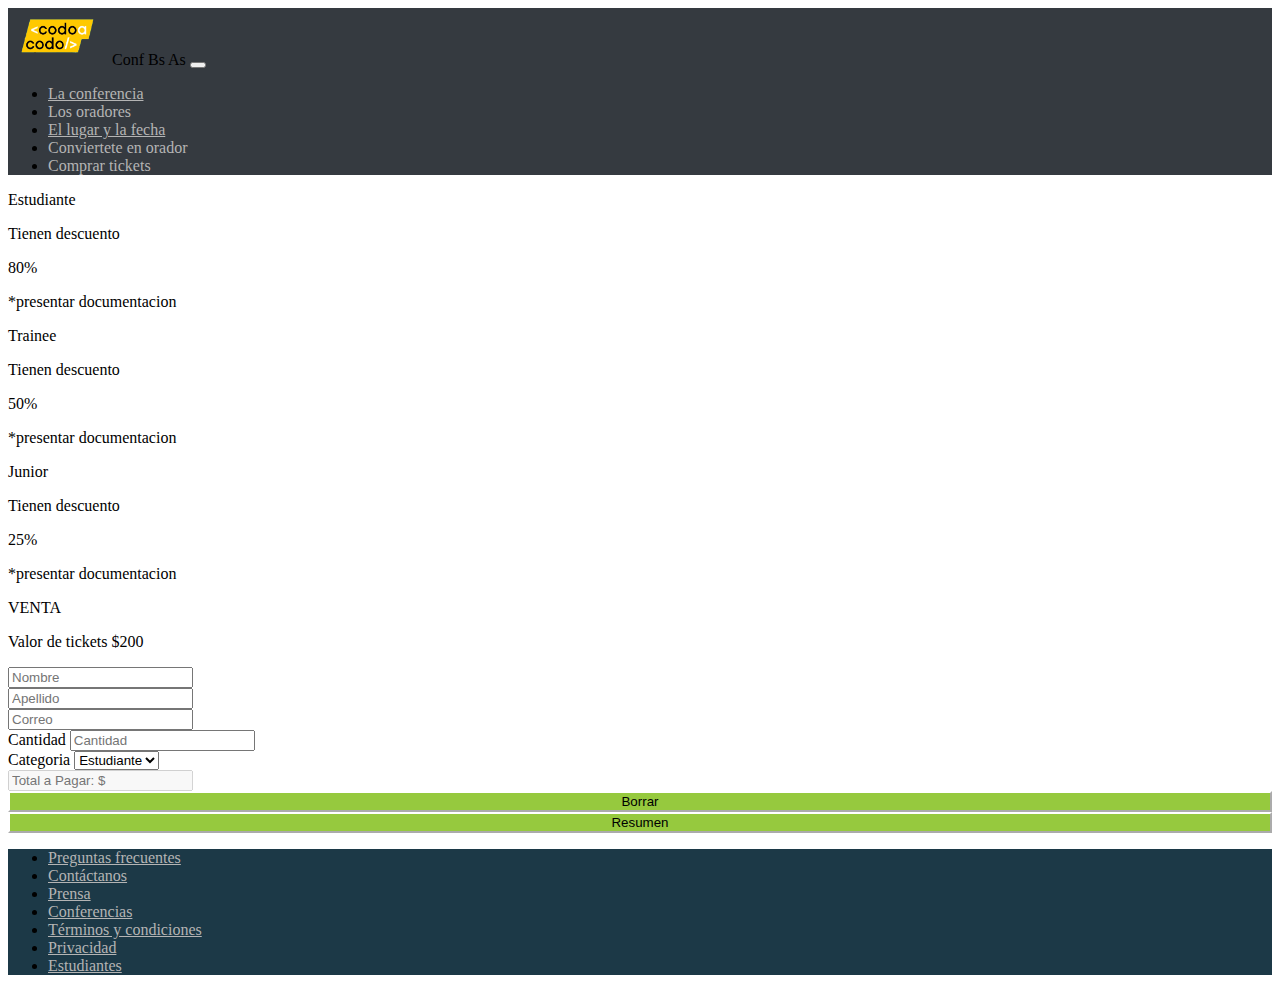
<file: index.html>
<!DOCTYPE html>
<html lang="en">
<head>
    <meta charset="UTF-8">
    <meta http-equiv="X-UA-Compatible" content="IE=edge">
    <meta name="viewport" content="width=device-width, initial-scale=1.0">
    <link href="https://cdn.jsdelivr.net/npm/bootstrap@5.3.0-alpha3/dist/css/bootstrap.min.css" rel="stylesheet" integrity="sha384-KK94CHFLLe+nY2dmCWGMq91rCGa5gtU4mk92HdvYe+M/SXH301p5ILy+dN9+nJOZ" crossorigin="anonymous">
    <link rel="stylesheet" href="./css/style.css" >
    <title>Bs As</title>
</head>
<body>
    <header>
        <!-- Encabezado -->
        <nav class="navbar navbar-expand-lg bg-body-tertiary p-0 ">
          <div class="container-fluid" id="encabezado">
            <a class="navbar-brand" href="#" onclick="proximamente()"><img src="images/codoacodo.png" alt="c" width="100"></a>
            <span class="fw-bold text-light fs-5">Conf Bs As</span>
            <button class="navbar-toggler" type="button" data-bs-toggle="collapse"
              data-bs-target="#navbarSupportedContent" aria-controls="navbarSupportedContent" aria-expanded="false"
              aria-label="Toggle navigation">
              <span class="navbar-toggler-icon"></span>
            </button>
            <div class="collapse navbar-collapse row mx-2" id="navbarSupportedContent">
              <ul class="navbar-nav justify-content-end me-auto mb-2 mb-lg-0">
                <li class="nav-item">
                  <a class="nav-link" href="#" onclick="proximamente()">La conferencia</a>
                </li>
                <li class="nav-item">
                  <a class="nav-link" onclick="proximamente()">Los oradores</a>
                </li>
                <li class="nav-item">
                  <a class="nav-link" href="#" onclick="proximamente()">El lugar y la fecha</a>
                </li>
                <li class="nav-item">
                  <a class="nav-link" id="orador" onclick="proximamente()">Conviertete en orador</a>
                </li>
                <li class="nav-item" id="tickets">
                  <a class="nav-link" id="comprar" onclick="proximamente()" > Comprar tickets</a>
                </li>
              </ul>
    
            </div>
          </div>
        </nav>
  
    </header>

    <main>
        <div class="container text-center my-4">
            <div class="row align-items-center justify-content-center gap-2">
              <div class="col-xl-2  col-md-3 mx-0 p-3 border-3 border border-primary-subtle" id="estudiante">
                    <p class="fw-semibold fs-4">Estudiante</p>
                    <p>Tienen descuento</p>
                    <p class="fw-semibold fs-4">80%</p>
                    <p class="fw-light">*presentar documentacion</p> 
                </div>
              <div class="col-xl-2 col-md-3 p-3 border-3  border border-success-subtle " onclick="trainee()">
                <p class="fw-semibold fs-4">Trainee</p>
                <p>Tienen descuento</p>
                <p class="fw-semibold fs-4">50%</p>
                <p class="fw-light">*presentar documentacion</p> 
              </div>
              <div class="col-xl-2 col-md-3 p-3 border-3  border border-warning-subtle " onclick="junior()">
                <p class="fw-semibold fs-4">Junior</p>
                <p>Tienen descuento</p>
                <p class="fw-semibold fs-4">25%</p>
                <p class="fw-light">*presentar documentacion</p> 
              </div>
            </div>
          </div>

        <div class="container" name="comprar_tickets" id="comprar_tickets">
            <p class="text-center">VENTA</p>
            <p class="fs-1 fw-bold text-center my-3 text-uppercase">Valor de tickets $200</p>
            <form action="javascript:submit()" method="post" id="signup" name="signup">
              <div class="row justify-content-center">
                <div class="col-md-4 mb-3">
                  <input type="text" name="nombre" id="nombre" class="form-control" required placeholder="Nombre">
                  <div id="message" class="form-text" hidden>
                    Introduzca solo letras (A-Z) o (a-z). Máximo 35 caracteres.
                  </div>
                </div>
                <div class="col-md-4 mb-3">
                  <input type="text" name="apellido" id="apellido" class="form-control" required placeholder="Apellido">
                  <div id="message2" class="form-text" hidden>
                    Introduzca solo letras (A-Z) o (a-z). Máximo 35 caracteres.
                  </div>
                </div>
              </div>
    
              <div class="row justify-content-center">
                <div class="col-md-8 mb-3">
                  <input type="email" name="email" id="email" class="form-control" required placeholder="Correo">
                  <small></small>
                </div>
                
              </div>
    
              <div class="row justify-content-center">
                <div class="col-md-4 mb-3">
                    <label for="cantidad">Cantidad</label>
                  <input type="number" name="cantidad" id="cantidad" class="form-control" required placeholder="Cantidad">
                  <small></small>
                </div>
                <div class="col-md-4 mb-3">
                    <label for="descuento">Categoria</label>
                  <select class="form-select" id="descuento" name="descuento" >
                    <option value="80">Estudiante</option>
                    <option value="50">Trainee</option>
                    <option value="25">Junior</option>
                  </select>
                </div>
               
              </div>
              
              <div class="row justify-content-center">
                <div class="col-8 mb-3">
                  <input type="text" disabled class="form-control bg-primary-subtle py-3" id="precioFinal" name="precioFinal"  placeholder="Total a Pagar: $">
                </div>
              </div>
             
              
              <div class="row mb-5 justify-content-center">
                <div class="col-md-4">
                    <input type="reset" value="Borrar" class="btn btn-primary enviar">
                </div>
                <div class="col-md-4">
                    <input type="submit" onclick="precioTotal" name="resumen" id="resumen" class="btn btn-primary enviar" value="Resumen">
                </div>
              </div>

              <div id="resumenNombre" class="form-text" hidden></div>
              <div id="resumenApellido" class="form-text" hidden></div>
              <div id="resumenCorreo" class="form-text" hidden></div>
              <div id="resumenCantidad" class="form-text" hidden></div>
              <div id="resumenCategoria" class="form-text" hidden></div>
              <div id="resumenTotal" class="form-text" hidden></div>
              
            </form>
          </div>
          
    </main>
    
    <footer>
        <div class="col">
            <!-- pie de pagina -->
      
            <ul class="nav justify-content-evenly" id="pie">
              <li class="nav-item">
                <a class="nav-link active" aria-current="page" href="#" onclick="proximamente()">Preguntas frecuentes</a>
              </li>
              <li class="nav-item ">
                <a class="nav-link active"  href="#" onclick="proximamente()">Contáctanos</a>
              </li>
              <li class="nav-item">
                <a class="nav-link"  href="#" onclick="proximamente()">Prensa</a>
              </li>
              <li class="nav-item">
                <a class="nav-link" href="#" onclick="proximamente()">Conferencias</a>
              </li>
              <li class="nav-item">
                <a class="nav-link" href="#" onclick="proximamente()">Términos y condiciones</a>
              </li>
              <li class="nav-item">
                <a class="nav-link" href="#" onclick="proximamente()">Privacidad</a>
              </li>
              <li class="nav-item">
                <a class="nav-link"  href="#" onclick="proximamente()">Estudiantes</a>
              </li>
            </ul>
          </div>
    </footer>

    <script src="https://cdn.jsdelivr.net/npm/bootstrap@5.3.0-alpha3/dist/js/bootstrap.bundle.min.js" integrity="sha384-ENjdO4Dr2bkBIFxQpeoTz1HIcje39Wm4jDKdf19U8gI4ddQ3GYNS7NTKfAdVQSZe" crossorigin="anonymous"></script>

    <script src="./javascript/script.js"></script>
  </body>
</html>
</file>
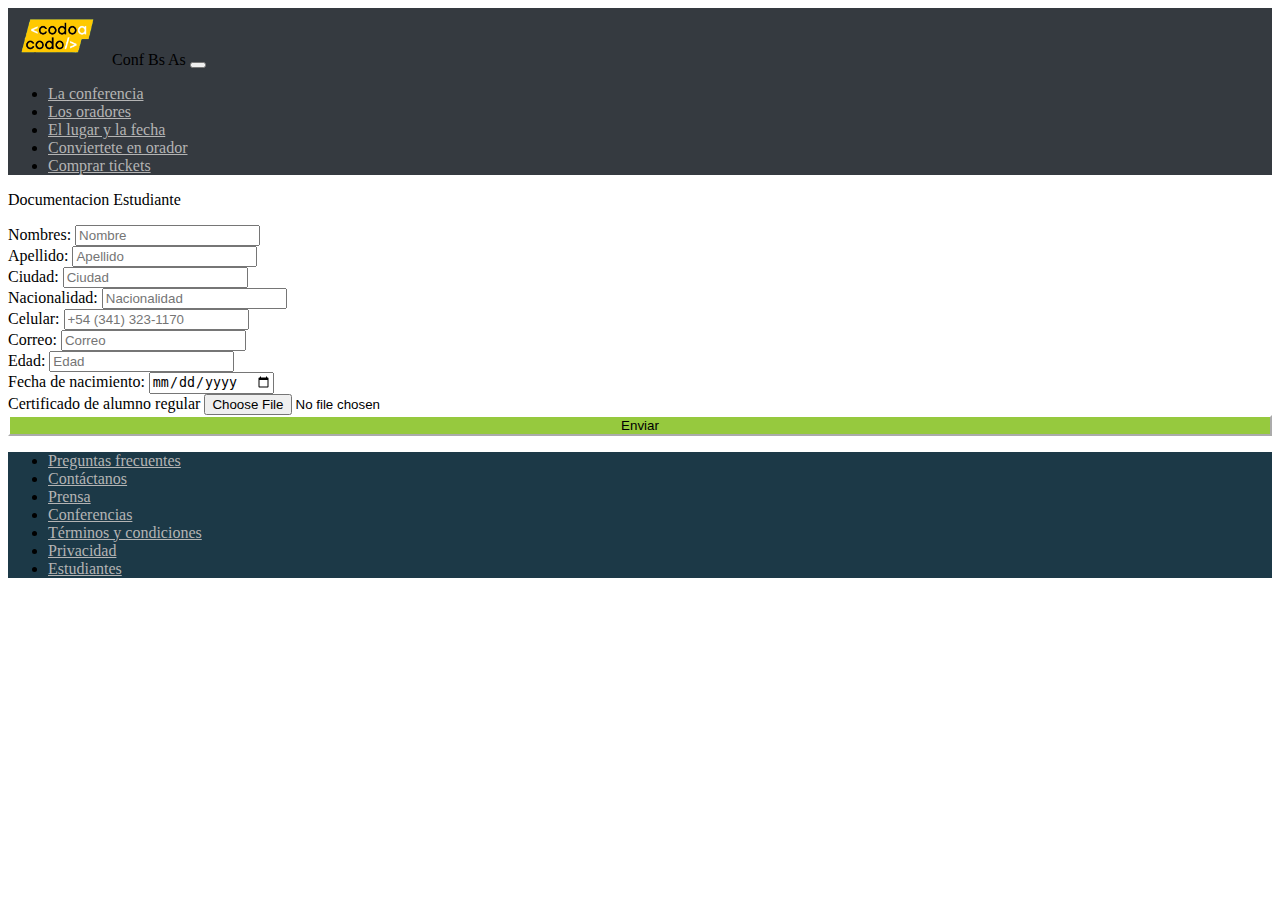
<file: document/index.html>
<!DOCTYPE html>
<html lang="en">
<head>
    <meta charset="UTF-8">
    <meta http-equiv="X-UA-Compatible" content="IE=edge">
    <meta name="viewport" content="width=device-width, initial-scale=1.0">
    <link href="https://cdn.jsdelivr.net/npm/bootstrap@5.3.0-alpha3/dist/css/bootstrap.min.css" rel="stylesheet" integrity="sha384-KK94CHFLLe+nY2dmCWGMq91rCGa5gtU4mk92HdvYe+M/SXH301p5ILy+dN9+nJOZ" crossorigin="anonymous">
    <link rel="stylesheet" href="./css/style.css" >
    <title>Documentacion</title>
</head>
<body>
    <header>
        <!-- Encabezado -->
        <nav class="navbar navbar-expand-lg bg-body-tertiary p-0 ">
          <div class="container-fluid" id="encabezado">
            <a class="navbar-brand" href="#" onclick="proximamente()"><img src="../images/codoacodo.png" alt="c" width="100"></a>
            <span class="fw-bold text-light fs-5">Conf Bs As</span>
            <button class="navbar-toggler" type="button" data-bs-toggle="collapse"
              data-bs-target="#navbarSupportedContent" aria-controls="navbarSupportedContent" aria-expanded="false"
              aria-label="Toggle navigation">
              <span class="navbar-toggler-icon"></span>
            </button>
            <div class="collapse navbar-collapse row mx-2" id="navbarSupportedContent">
              <ul class="navbar-nav justify-content-end me-auto mb-2 mb-lg-0">
                <li class="nav-item">
                  <a class="nav-link" href="#" onclick="proximamente()">La conferencia</a>
                </li>
                <li class="nav-item">
                  <a class="nav-link" onclick="proximamente()" href="#">Los oradores</a>
                </li>
                <li class="nav-item">
                  <a class="nav-link" href="#" onclick="proximamente()">El lugar y la fecha</a>
                </li>
                <li class="nav-item">
                  <a class="nav-link" id="orador" href="#">Conviertete en orador</a>
                </li>
                <li class="nav-item" id="tickets">
                  <a class="nav-link" id="comprar" onclick="proximamente()" href="#"> Comprar tickets</a>
                </li>
              </ul>
    
            </div>
          </div>
        </nav>
  
    </header>

    <main>
        <div class="container" name="comprar_tickets" id="comprar_tickets">
            <p class="fs-1 fw-bold text-center my-3 text-uppercase">Documentacion Estudiante</p>
            <form action="javascript:submit()" method="post"  id="validationForm" name="validationForm">
              <div class="row justify-content-center">
                <div class="col-md-4 mb-3">
                    <label for="nombre">Nombres:</label>
                  <input type="text" name="nombre" id="nombre" class="form-control" onkeyup="validar()" required placeholder="Nombre">
                  <div id="message" class="form-text" hidden>
                    Introduzca solo letras (A-Z) o (a-z). Máximo 35 caracteres.
                  </div>
                </div>
                <div class="col-md-4 mb-3">
                    <label for="apellido">Apellido:</label>
                  <input type="text" name="apellido" id="apellido" class="form-control" onkeyup="Apellido()"  required placeholder="Apellido">
                  <div id="message2" class="form-text" hidden>
                    Introduzca solo letras (A-Z) o (a-z). Máximo 35 caracteres.
                  </div>
                </div>
              </div>
              
              <div class="row justify-content-center">
                <div class="col-md-4 mb-3">
                    <label for="Ciudad">Ciudad:</label>
                  <input type="address" name="ciudad" id="ciudad" class="form-control"  required placeholder="Ciudad">
                  <div id="message3" class="form-text" hidden>
                    Introduzca solo letras (A-Z) o (a-z). Máximo 35 caracteres.
                  </div>
                </div>
                <div class="col-md-4 mb-3">
                    <label for="nacionalidad">Nacionalidad:</label>
                  <input type="text" name="nacionalidad" id="nacionalidad" class="form-control" required placeholder="Nacionalidad">
                  <div id="message4" class="form-text" hidden>
                    Introduzca solo letras (A-Z) o (a-z). Máximo 35 caracteres.
                  </div>
                </div>
              </div>

              <div class="row justify-content-center">
                <div class="col-md-4 mb-3">
                    <label for="phone">Celular:</label>
                    <input type="tel" name="phone" id="phone" min="12" maxlength="12" class="form-control" required placeholder="+54 (341) 323-1170">
                    <div id="message5" class="form-text" hidden>
                      Introduzca solo numeros.
                    </div>
                  </div>
                <div class="col-md-4 mb-3">
                    <label for="email">Correo:</label>
                  <input type="email" name="email" id="email" class="form-control" required placeholder="Correo" >
                </div>
                
              </div>
    
              <div class="row justify-content-center">
                <div class="col-md-4 mb-3">
                    <label for="edad">Edad:</label>
                  <input type="number" name="edad" id="edad" min="18" class="form-control" required placeholder="Edad">
                </div>
                <div class="col-md-4 mb-3">
                    <label for="fecha">Fecha de nacimiento:</label>
                  <input type="date" name="trip-start" id="fecha"  class="form-control" required>
                </div>
              </div>                                                 
              <div class="row justify-content-center">
                <div class="col-md-8 mb-3">
                  <label for="formFile" class="form-label">Certificado de alumno regular</label>
                  <input class="form-control" type="file" id="formFile">
                </div>
              </div>
              

              <div class="row justify-content-center my-3">
                <div class="col-md-8">
                  <input type="submit" id="enviar_formulario" name="enviar_formulario" class="btn btn-primary enviar" value="Enviar">

                </div>

              </div>
            </form>
          </div>
    </main>

    <footer>
        <div class="col">
            <!-- pie de pagina -->
      
            <ul class="nav justify-content-evenly" id="pie">
              <li class="nav-item">
                <a class="nav-link active" aria-current="page"  onclick="proximamente()" href="#">Preguntas frecuentes</a>
              </li>
              <li class="nav-item ">
                <a class="nav-link active" id="prox" href="#"  onclick="proximamente()">Contáctanos</a>
              </li>
              <li class="nav-item">
                <a class="nav-link"  href="#"  onclick="proximamente()">Prensa</a>
              </li>
              <li class="nav-item">
                <a class="nav-link" href="#"  onclick="proximamente()">Conferencias</a>
              </li>
              <li class="nav-item">
                <a class="nav-link" href="#"  onclick="proximamente()">Términos y condiciones</a>
              </li>
              <li class="nav-item">
                <a class="nav-link" href="#"  onclick="proximamente()">Privacidad</a>
              </li>
              <li class="nav-item">
                <a class="nav-link"  href="#"  onclick="proximamente()">Estudiantes</a>
              </li>
            </ul>
          </div>
    </footer>

    <script src="https://cdn.jsdelivr.net/npm/bootstrap@5.3.0-alpha3/dist/js/bootstrap.bundle.min.js" integrity="sha384-ENjdO4Dr2bkBIFxQpeoTz1HIcje39Wm4jDKdf19U8gI4ddQ3GYNS7NTKfAdVQSZe" crossorigin="anonymous"></script>

    <script src="./js/main.js"></script>
  </body>
</html>
</file>
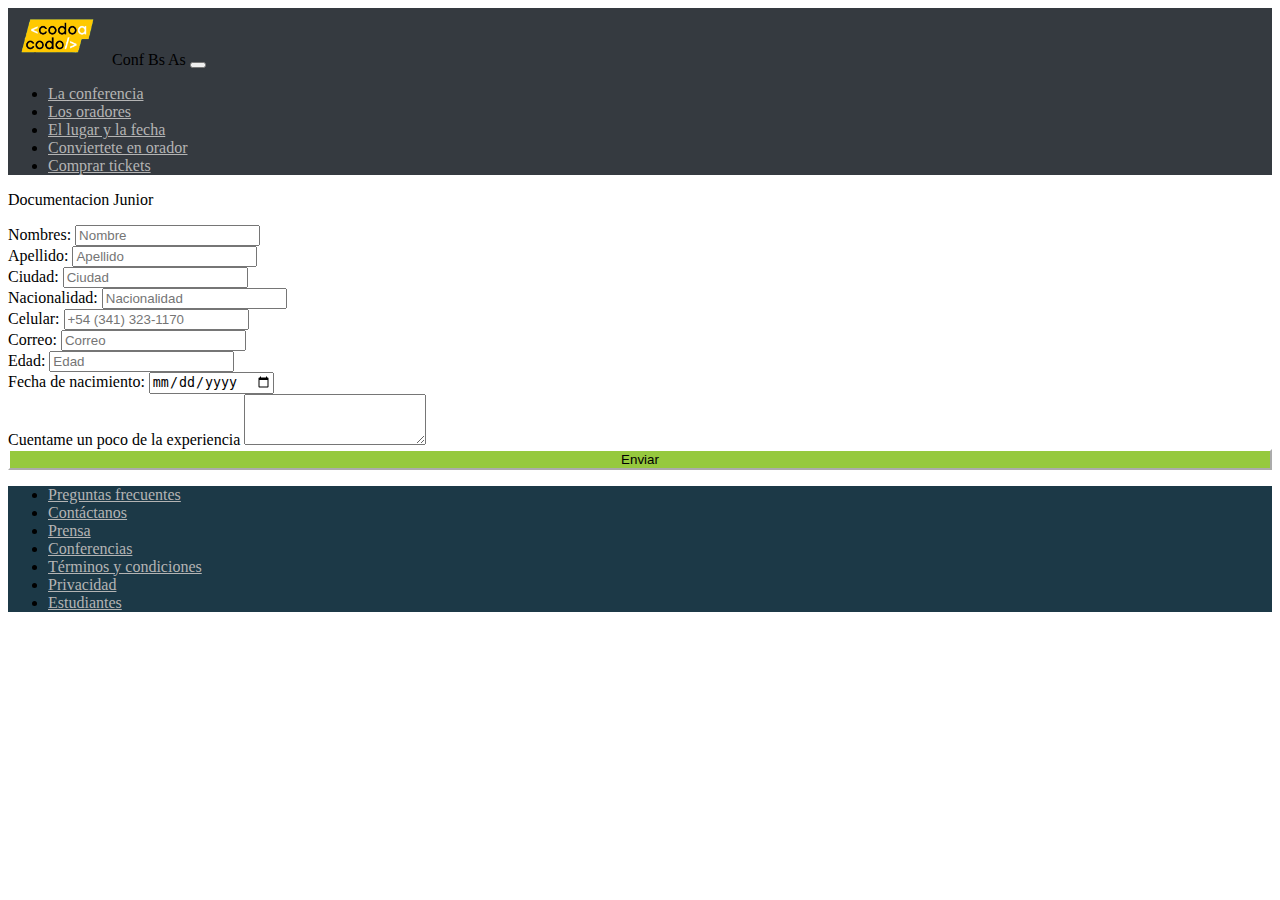
<file: document/junior.html>
<!DOCTYPE html>
<html lang="en">
<head>
    <meta charset="UTF-8">
    <meta http-equiv="X-UA-Compatible" content="IE=edge">
    <meta name="viewport" content="width=device-width, initial-scale=1.0">
    <link href="https://cdn.jsdelivr.net/npm/bootstrap@5.3.0-alpha3/dist/css/bootstrap.min.css" rel="stylesheet" integrity="sha384-KK94CHFLLe+nY2dmCWGMq91rCGa5gtU4mk92HdvYe+M/SXH301p5ILy+dN9+nJOZ" crossorigin="anonymous">
    <link rel="stylesheet" href="./css/style.css" >
    <title>Documentacion</title>
</head>
<body>
    <header>
        <!-- Encabezado -->
        <nav class="navbar navbar-expand-lg bg-body-tertiary p-0 ">
          <div class="container-fluid" id="encabezado">
            <a class="navbar-brand" href="#" onclick="proximamente()"><img src="../images/codoacodo.png" alt="c" width="100"></a>
            <span class="fw-bold text-light fs-5">Conf Bs As</span>
            <button class="navbar-toggler" type="button" data-bs-toggle="collapse"
              data-bs-target="#navbarSupportedContent" aria-controls="navbarSupportedContent" aria-expanded="false"
              aria-label="Toggle navigation">
              <span class="navbar-toggler-icon"></span>
            </button>
            <div class="collapse navbar-collapse row mx-2" id="navbarSupportedContent">
              <ul class="navbar-nav justify-content-end me-auto mb-2 mb-lg-0">
                <li class="nav-item">
                  <a class="nav-link" href="#" onclick="proximamente()">La conferencia</a>
                </li>
                <li class="nav-item">
                  <a class="nav-link" onclick="proximamente()" href="#">Los oradores</a>
                </li>
                <li class="nav-item">
                  <a class="nav-link" href="#" onclick="proximamente()">El lugar y la fecha</a>
                </li>
                <li class="nav-item">
                  <a class="nav-link" id="orador" href="#">Conviertete en orador</a>
                </li>
                <li class="nav-item" id="tickets">
                  <a class="nav-link" id="comprar" onclick="proximamente()" href="#"> Comprar tickets</a>
                </li>
              </ul>
    
            </div>
          </div>
        </nav>
  
    </header>

    <main>
        <div class="container" name="comprar_tickets" id="comprar_tickets">
            <p class="fs-1 fw-bold text-center my-3 text-uppercase">Documentacion Junior</p>
            <form action="javascript:submit()" method="post"  id="validationForm" name="validationForm">
              <div class="row justify-content-center">
                <div class="col-md-4 mb-3">
                    <label for="nombre">Nombres:</label>
                  <input type="text" name="nombre" id="nombre" class="form-control" onkeyup="validar()" required placeholder="Nombre">
                  <div id="message" class="form-text" hidden>
                    Introduzca solo letras (A-Z) o (a-z). Máximo 35 caracteres.
                  </div>
                </div>
                <div class="col-md-4 mb-3">
                    <label for="apellido">Apellido:</label>
                  <input type="text" name="apellido" id="apellido" class="form-control" onkeyup="Apellido()"  required placeholder="Apellido">
                  <div id="message2" class="form-text" hidden>
                    Introduzca solo letras (A-Z) o (a-z). Máximo 35 caracteres.
                  </div>
                </div>
              </div>
              
              <div class="row justify-content-center">
                <div class="col-md-4 mb-3">
                    <label for="Ciudad">Ciudad:</label>
                  <input type="address" name="ciudad" id="ciudad" class="form-control"  required placeholder="Ciudad">
                  <div id="message3" class="form-text" hidden>
                    Introduzca solo letras (A-Z) o (a-z). Máximo 35 caracteres.
                  </div>
                </div>
                <div class="col-md-4 mb-3">
                    <label for="nacionalidad">Nacionalidad:</label>
                  <input type="text" name="nacionalidad" id="nacionalidad" class="form-control" required placeholder="Nacionalidad">
                  <div id="message4" class="form-text" hidden>
                    Introduzca solo letras (A-Z) o (a-z). Máximo 35 caracteres.
                  </div>
                </div>
              </div>

              <div class="row justify-content-center">
                <div class="col-md-4 mb-3">
                    <label for="phone">Celular:</label>
                    <input type="tel" name="phone" id="phone" min="12" maxlength="12" class="form-control" required placeholder="+54 (341) 323-1170">
                    <div id="message5" class="form-text" hidden>
                      Introduzca solo numeros.
                    </div>
                  </div>
                <div class="col-md-4 mb-3">
                    <label for="email">Correo:</label>
                  <input type="email" name="email" id="email" class="form-control" required placeholder="Correo" >
                </div>
                
              </div>
    
              <div class="row justify-content-center">
                <div class="col-md-4 mb-3">
                    <label for="edad">Edad:</label>
                  <input type="number" name="edad" id="edad" min="18" class="form-control" required placeholder="Edad">
                </div>
                <div class="col-md-4 mb-3">
                    <label for="fecha">Fecha de nacimiento:</label>
                  <input type="date" name="trip-start" id="fecha"  class="form-control" required>
                </div>
              </div> 

              <div class="row justify-content-center">
                 <div class="col-md-8 mb-3">
                <label for="exampleFormControlTextarea1" class="form-label">Cuentame un poco de la experiencia</label>
                <textarea class="form-control" id="exampleFormControlTextarea1" required rows="3"></textarea>
              </div>
              </div>
              

              <div class="row justify-content-center my-3">
                <div class="col-md-8">
                  <input type="submit" id="enviar_formulario" name="enviar_formulario" class="btn btn-primary enviar" value="Enviar">

                </div>

              </div>
            </form>
          </div>
    </main>

    <footer>
        <div class="col">
            <!-- pie de pagina -->
      
            <ul class="nav justify-content-evenly" id="pie">
              <li class="nav-item">
                <a class="nav-link active" aria-current="page"  onclick="proximamente()" href="#">Preguntas frecuentes</a>
              </li>
              <li class="nav-item ">
                <a class="nav-link active" id="prox" href="#"  onclick="proximamente()">Contáctanos</a>
              </li>
              <li class="nav-item">
                <a class="nav-link"  href="#"  onclick="proximamente()">Prensa</a>
              </li>
              <li class="nav-item">
                <a class="nav-link" href="#"  onclick="proximamente()">Conferencias</a>
              </li>
              <li class="nav-item">
                <a class="nav-link" href="#"  onclick="proximamente()">Términos y condiciones</a>
              </li>
              <li class="nav-item">
                <a class="nav-link" href="#"  onclick="proximamente()">Privacidad</a>
              </li>
              <li class="nav-item">
                <a class="nav-link"  href="#"  onclick="proximamente()">Estudiantes</a>
              </li>
            </ul>
          </div>
    </footer>

    <script src="https://cdn.jsdelivr.net/npm/bootstrap@5.3.0-alpha3/dist/js/bootstrap.bundle.min.js" integrity="sha384-ENjdO4Dr2bkBIFxQpeoTz1HIcje39Wm4jDKdf19U8gI4ddQ3GYNS7NTKfAdVQSZe" crossorigin="anonymous"></script>

    <script src="./js/main.js"></script>
  </body>
</html>
</file>
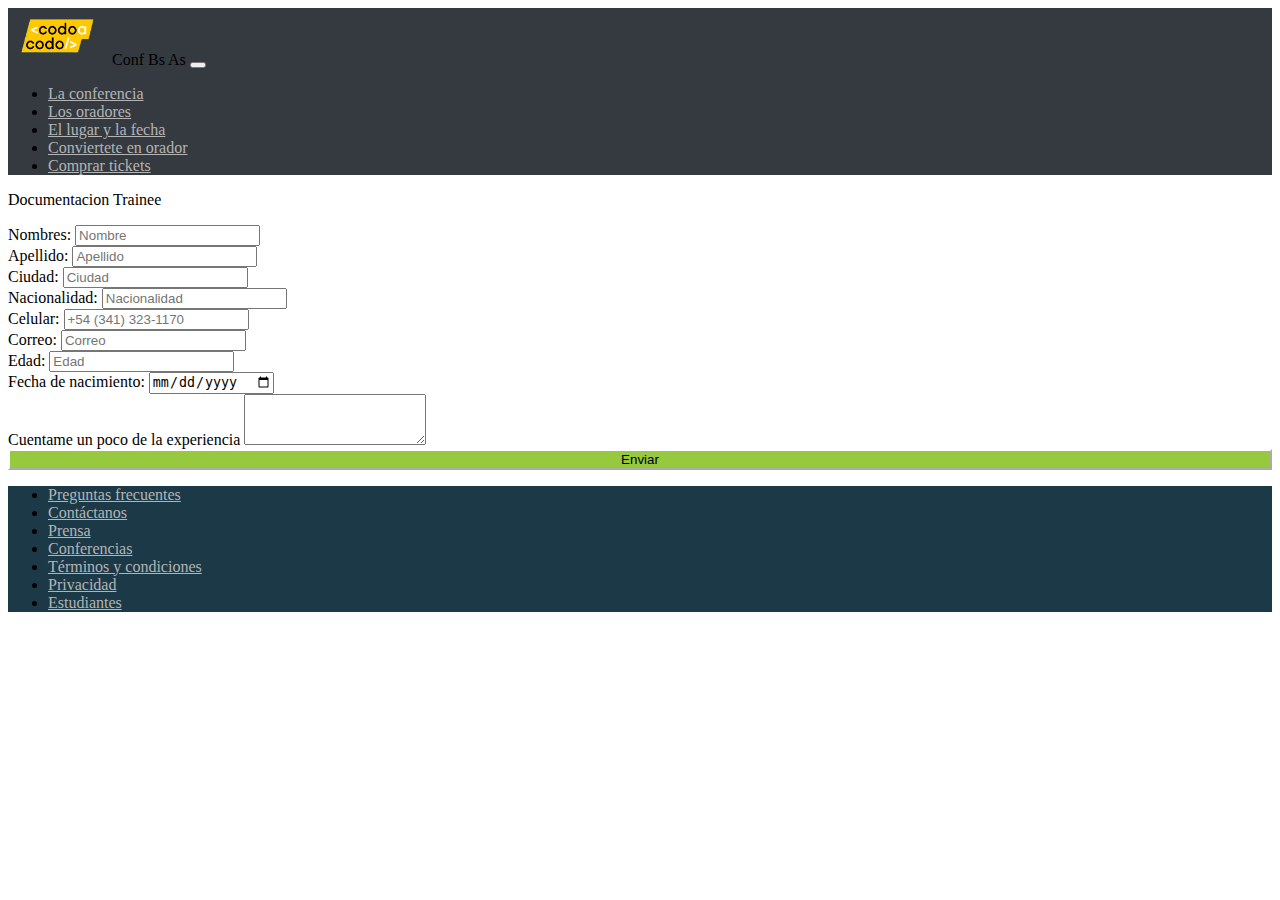
<file: document/trainee.html>
<!DOCTYPE html>
<html lang="en">
<head>
    <meta charset="UTF-8">
    <meta http-equiv="X-UA-Compatible" content="IE=edge">
    <meta name="viewport" content="width=device-width, initial-scale=1.0">
    <link href="https://cdn.jsdelivr.net/npm/bootstrap@5.3.0-alpha3/dist/css/bootstrap.min.css" rel="stylesheet" integrity="sha384-KK94CHFLLe+nY2dmCWGMq91rCGa5gtU4mk92HdvYe+M/SXH301p5ILy+dN9+nJOZ" crossorigin="anonymous">
    <link rel="stylesheet" href="./css/style.css" >
    <title>Documentacion</title>
</head>
<body>
    <header>
        <!-- Encabezado -->
        <nav class="navbar navbar-expand-lg bg-body-tertiary p-0 ">
          <div class="container-fluid" id="encabezado">
            <a class="navbar-brand" href="#" onclick="proximamente()"><img src="../images/codoacodo.png" alt="c" width="100"></a>
            <span class="fw-bold text-light fs-5">Conf Bs As</span>
            <button class="navbar-toggler" type="button" data-bs-toggle="collapse"
              data-bs-target="#navbarSupportedContent" aria-controls="navbarSupportedContent" aria-expanded="false"
              aria-label="Toggle navigation">
              <span class="navbar-toggler-icon"></span>
            </button>
            <div class="collapse navbar-collapse row mx-2" id="navbarSupportedContent">
              <ul class="navbar-nav justify-content-end me-auto mb-2 mb-lg-0">
                <li class="nav-item">
                  <a class="nav-link" href="#" onclick="proximamente()">La conferencia</a>
                </li>
                <li class="nav-item">
                  <a class="nav-link" onclick="proximamente()" href="#">Los oradores</a>
                </li>
                <li class="nav-item">
                  <a class="nav-link" href="#" onclick="proximamente()">El lugar y la fecha</a>
                </li>
                <li class="nav-item">
                  <a class="nav-link" id="orador" href="#">Conviertete en orador</a>
                </li>
                <li class="nav-item" id="tickets">
                  <a class="nav-link" id="comprar" onclick="proximamente()" href="#"> Comprar tickets</a>
                </li>
              </ul>
    
            </div>
          </div>
        </nav>
  
    </header>

    <main>
        <div class="container" name="comprar_tickets" id="comprar_tickets">
            <p class="fs-1 fw-bold text-center my-3 text-uppercase">Documentacion Trainee</p>
            <form action="javascript:submit()" method="post"  id="validationForm" name="validationForm">
              <div class="row justify-content-center">
                <div class="col-md-4 mb-3">
                    <label for="nombre">Nombres:</label>
                  <input type="text" name="nombre" id="nombre" class="form-control" onkeyup="validar()" required placeholder="Nombre">
                  <div id="message" class="form-text" hidden>
                    Introduzca solo letras (A-Z) o (a-z). Máximo 35 caracteres.
                  </div>
                </div>
                <div class="col-md-4 mb-3">
                    <label for="apellido">Apellido:</label>
                  <input type="text" name="apellido" id="apellido" class="form-control" onkeyup="Apellido()"  required placeholder="Apellido">
                  <div id="message2" class="form-text" hidden>
                    Introduzca solo letras (A-Z) o (a-z). Máximo 35 caracteres.
                  </div>
                </div>
              </div>
              
              <div class="row justify-content-center">
                <div class="col-md-4 mb-3">
                    <label for="Ciudad">Ciudad:</label>
                  <input type="address" name="ciudad" id="ciudad" class="form-control"  required placeholder="Ciudad">
                  <div id="message3" class="form-text" hidden>
                    Introduzca solo letras (A-Z) o (a-z). Máximo 35 caracteres.
                  </div>
                </div>
                <div class="col-md-4 mb-3">
                    <label for="nacionalidad">Nacionalidad:</label>
                  <input type="text" name="nacionalidad" id="nacionalidad" class="form-control" required placeholder="Nacionalidad">
                  <div id="message4" class="form-text" hidden>
                    Introduzca solo letras (A-Z) o (a-z). Máximo 35 caracteres.
                  </div>
                </div>
              </div>

              <div class="row justify-content-center">
                <div class="col-md-4 mb-3">
                    <label for="phone">Celular:</label>
                    <input type="tel" name="phone" id="phone" min="12" maxlength="12" class="form-control" required placeholder="+54 (341) 323-1170">
                    <div id="message5" class="form-text" hidden>
                      Introduzca solo numeros.
                    </div>
                  </div>
                <div class="col-md-4 mb-3">
                    <label for="email">Correo:</label>
                  <input type="email" name="email" id="email" class="form-control" required placeholder="Correo" >
                </div>
                
              </div>
    
              <div class="row justify-content-center">
                <div class="col-md-4 mb-3">
                    <label for="edad">Edad:</label>
                  <input type="number" name="edad" id="edad" min="18" class="form-control" required placeholder="Edad">
                </div>
                <div class="col-md-4 mb-3">
                    <label for="fecha">Fecha de nacimiento:</label>
                  <input type="date" name="trip-start" id="fecha"  class="form-control" required>
                </div>
              </div> 

              <div class="row justify-content-center">
                 <div class="col-md-8 mb-3">
                <label for="exampleFormControlTextarea1" class="form-label">Cuentame un poco de la experiencia</label>
                <textarea class="form-control" id="exampleFormControlTextarea1" required rows="3"></textarea>
              </div>
              </div>
              

              <div class="row justify-content-center my-3">
                <div class="col-md-8">
                  <input type="submit" id="enviar_formulario" name="enviar_formulario" class="btn btn-primary enviar" value="Enviar">

                </div>

              </div>
            </form>
          </div>
    </main>

    <footer>
        <div class="col">
            <!-- pie de pagina -->
      
            <ul class="nav justify-content-evenly" id="pie">
              <li class="nav-item">
                <a class="nav-link active" aria-current="page"  onclick="proximamente()" href="#">Preguntas frecuentes</a>
              </li>
              <li class="nav-item ">
                <a class="nav-link active" id="prox" href="#"  onclick="proximamente()">Contáctanos</a>
              </li>
              <li class="nav-item">
                <a class="nav-link"  href="#"  onclick="proximamente()">Prensa</a>
              </li>
              <li class="nav-item">
                <a class="nav-link" href="#"  onclick="proximamente()">Conferencias</a>
              </li>
              <li class="nav-item">
                <a class="nav-link" href="#"  onclick="proximamente()">Términos y condiciones</a>
              </li>
              <li class="nav-item">
                <a class="nav-link" href="#"  onclick="proximamente()">Privacidad</a>
              </li>
              <li class="nav-item">
                <a class="nav-link"  href="#"  onclick="proximamente()">Estudiantes</a>
              </li>
            </ul>
          </div>
    </footer>

    <script src="https://cdn.jsdelivr.net/npm/bootstrap@5.3.0-alpha3/dist/js/bootstrap.bundle.min.js" integrity="sha384-ENjdO4Dr2bkBIFxQpeoTz1HIcje39Wm4jDKdf19U8gI4ddQ3GYNS7NTKfAdVQSZe" crossorigin="anonymous"></script>

    <script src="./js/main.js"></script>
  </body>
</html>
</file>
<file: css/style.css>
#pie{
    background-color: #1C3947;
}

#encabezado{
    background-color: rgb(53,58,64);
}

#encabezado a, #pie a{
    color: rgb(180, 180, 180);

}
#encabezado a:focus, #pie a:focus,#encabezado a:hover, #pie a:hover{
    color: white;
}

#BsAs{
    background-color: #353A40;
    color: #FFF;
}

.enviar{
    width: 100%;
    background-color: #96C93E;
    border-color:#FFF ;
    
}
.enviar:hover, .enviar:focus{
    border:1px solid #1C3947;

}
</file>
<file: document/css/style.css>
#pie{
    background-color: #1C3947;
}

#encabezado{
    background-color: rgb(53,58,64);
}

#encabezado a, #pie a{
    color: rgb(180, 180, 180);

}
#encabezado a:focus, #pie a:focus,#encabezado a:hover, #pie a:hover{
    color: white;
}

#BsAs{
    background-color: #353A40;
    color: #FFF;
}

.enviar{
    width: 100%;
    background-color: #96C93E;
    border-color:#FFF ;
    
}
.enviar:hover, .enviar:focus{
    border:1px solid #1C3947;

}
</file>
